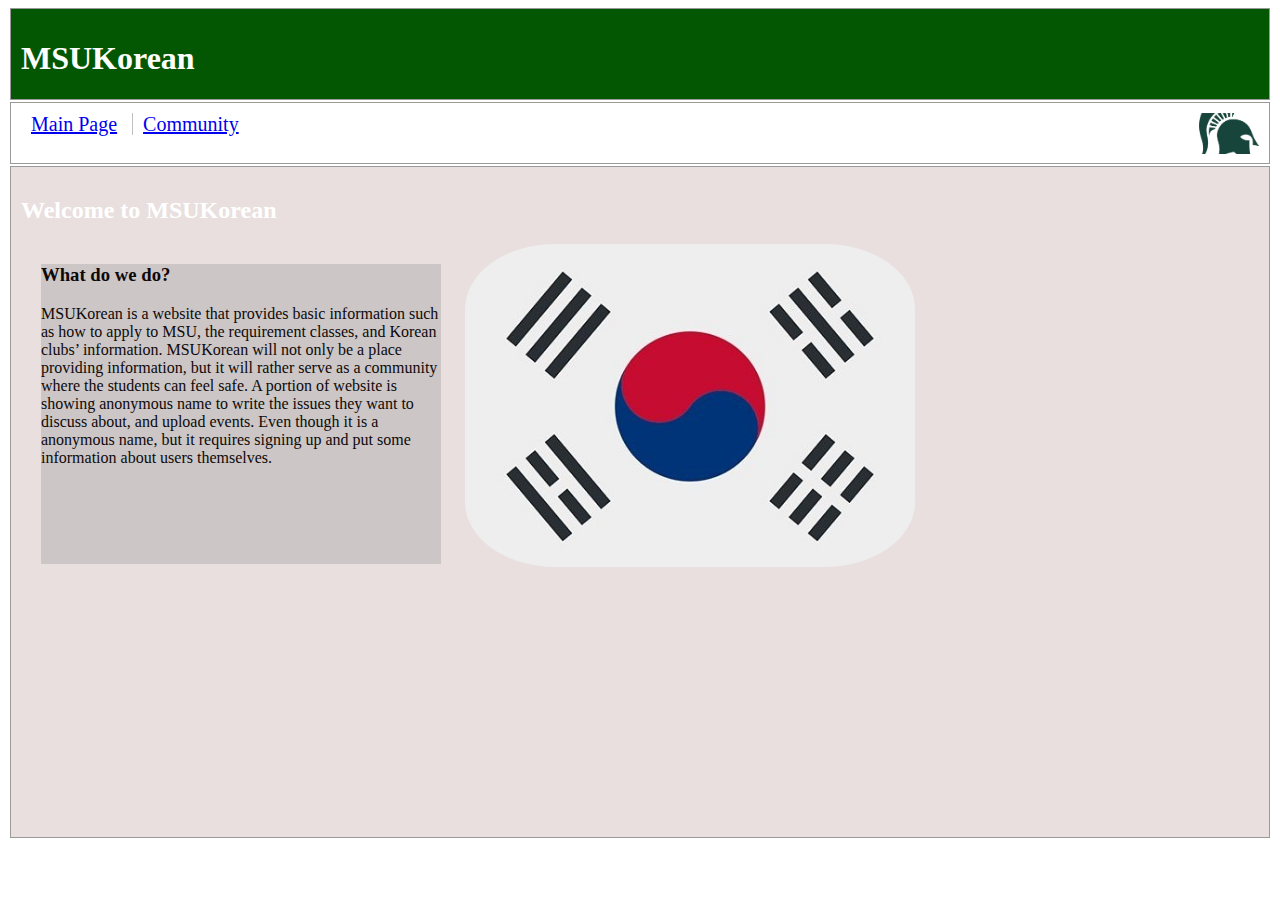
<file: index.html>
<!DOCTYPE html>
<html lang="en">

<head>
    <meta charset="UTF-8">
    <meta name="viewport" content="width=device-width, initial-scale=1.0">
    <link rel="stylesheet" href="style.css">
    <title>Main Page</title>
</head>

<body>
    <div id="layout">
        <header>
            <h1>MSUKorean</h1>

        </header>
        <nav id="navigation">
            <ul>
                <li><a href="index.html">Main Page</a></li>
                <li><a href="index2.html">Community</a></li>
            </ul>
            <ul>
                <li>
                    <img src="msulogo.png" alt="msulogoimage" id="MSUlogo" />
                </li>
            </ul>
        </nav>
        <section>
            <h2>Welcome to MSUKorean</h2>
            <ul>
                <li>
                    <article id="art">
                        <h3>
                            What do we do?
                        </h3>
                        <p>MSUKorean is a website that provides basic information such as how to apply to MSU, the
                            requirement classes, and Korean clubs’
                            information. MSUKorean will not only be a place
                            providing information, but it will rather serve as a community where the students can feel
                            safe. A
                            portion of website is showing
                            anonymous name to write the issues they want to discuss about, and upload events. Even
                            though
                            it is a anonymous name, but it requires signing up and put some information about users
                            themselves.</p>
                    </article>
                </li>
                <li><img src="KoreanFlag.jpg" alt="flagImage" id="Koreaflag" /></li>
            </ul>
        </section>
    </div>
</body>

</html>
</file>
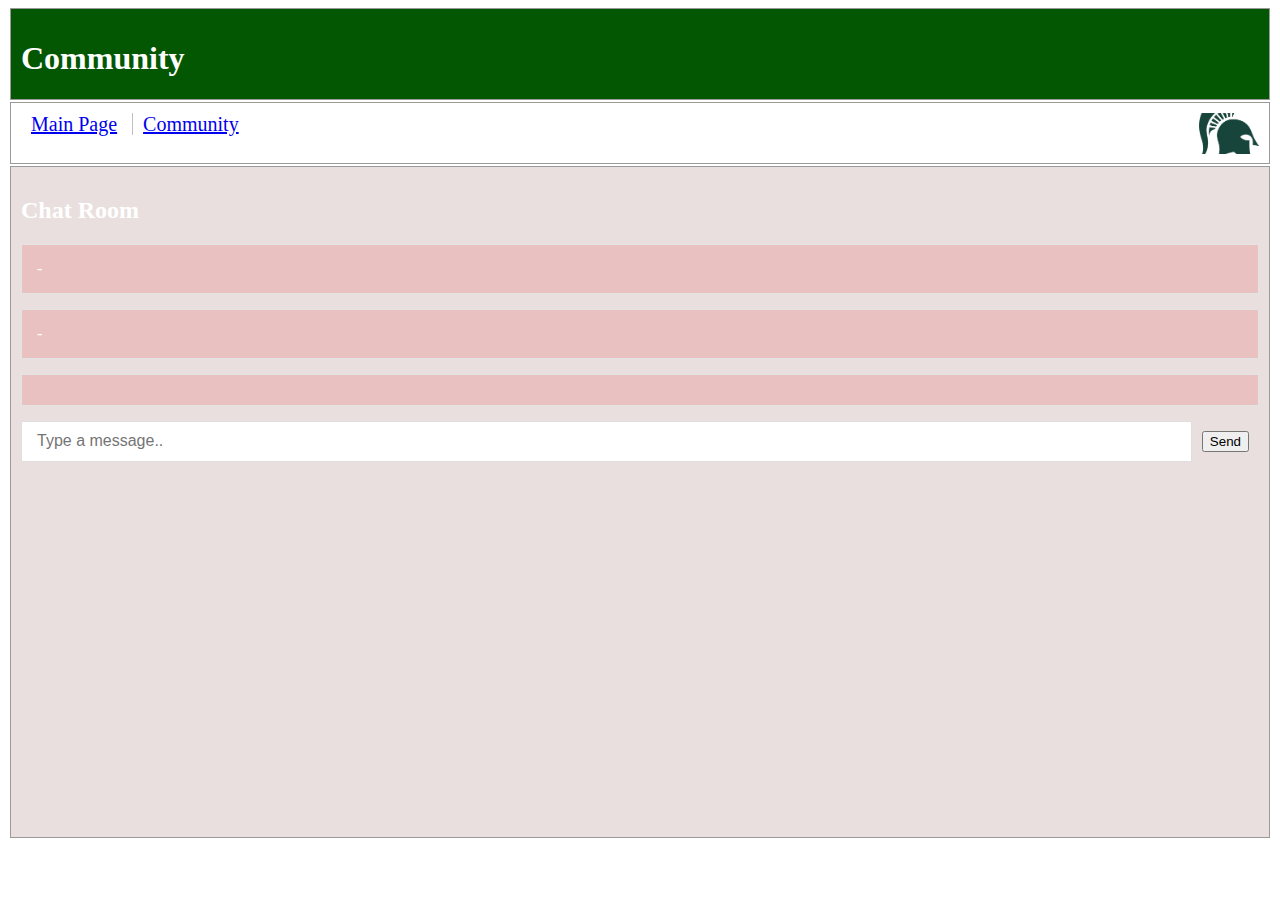
<file: index2.html>
<!DOCTYPE html>
<html lang="en">

<head>
    <script src='https://cdn.scaledrone.com/scaledrone.min.js'></script>
    <meta charset="UTF-8">
    <meta name="viewport" content="width=device-width, initial-scale=1.0">
    <link rel="stylesheet" href="style.css">
    <title>Community Page</title>
</head>

<body>
    <div id="layout">
        <header>
            <h1>Community</h1>
        </header>
        <nav id="navigation">
            <ul>
                <li><a href="index.html">Main Page</a></li>
                <li><a href="index2.html">Community</a></li>
            </ul>
            <ul>
                <li><img src="msulogo.png" alt="Logo" id="MSUlogo"/></li>
            </ul>
        </nav>
        <section>
            <h2>Chat Room</h2>
            <div class="members-count">-</div>
            <div class="members-list">-</div>
            <div class="messages"></div>
            <form class="message-form" onsubmit="return false;">
                <input class="message-form__input" placeholder="Type a message.." type="text" />
                <input class="message-form__button" value="Send" type="submit" />
                </form>
        </section>
    </div>
    <script src="java.js"></script>
</body>

</html>
</file>
<file: style.css>
body{
    color: #fff;
    text-align: center;
}

div#layout{
    width: 100%;
    text-align: left;
    min-height: 300px;
    margin: 0 auto;
}

header, nav, section{
    border: 1px solid #999;
    margin: 2px;
    padding: 10px;
}

header{
    background-color: rgb(3, 87, 3);
    height: 70px;
}

#MSUlogo{
    max-width: 60px;
    float:right;
}

nav{
    height: 40px;
}

section{
    background-color: rgb(233, 223, 223);
    height: 650px;
}

article{
    width: 90%;
    margin: 20px;
    background-color:rgb(204, 198, 198);
}

#navigation{
    font-size: 20px;
    color: rgb(218, 120, 120);
}

#navigation ul{
    display: inline;
    list-style-type:none;
    padding-left:0px;
}

#navigation ul li{
    display: inline;
    border-left: 1px solid #c0c0c0;
    padding: 0px 10px 0px 10px;
    margin: 5px 0px 5px 0px
}

#navigation ul li:first-child{
    border-left: none;
}

section ul{
    display: inline;
    list-style-type: none;
    color: rgb(14, 9, 9);
    padding: 0px;
}

section ul li{
    display: inline-block;
    vertical-align: top;

}

#Koreaflag{
    width: 450px;
    border-radius: 20%;
}

#art{
    width: 400px;
    height: 300px;
}

  .members-count,
  .members-list,
  .messages {
    border: 1px solid #e4e4e4;
    padding: 15px;
    margin-bottom: 15px;
    background-color: #e9c1c1;
  }

  .messages {
    flex-shrink: 1;
    overflow: auto;
  }

  .message {
    padding: 5px 0;
  }
  .message .member {
    display: inline-block;
  }

  .member {
    padding-right: 10px;
    position: relative;
  }

  .message-form {
    display: flex;
    flex-shrink: 0;
  }
  .message-form__input {
    flex-grow: 1;
    border: 1px solid #dfdfdf;
    padding: 10px 15px;
    font-size: 16px;
  }
  .message-form__button {
    margin: 10px;
  }
</file>
